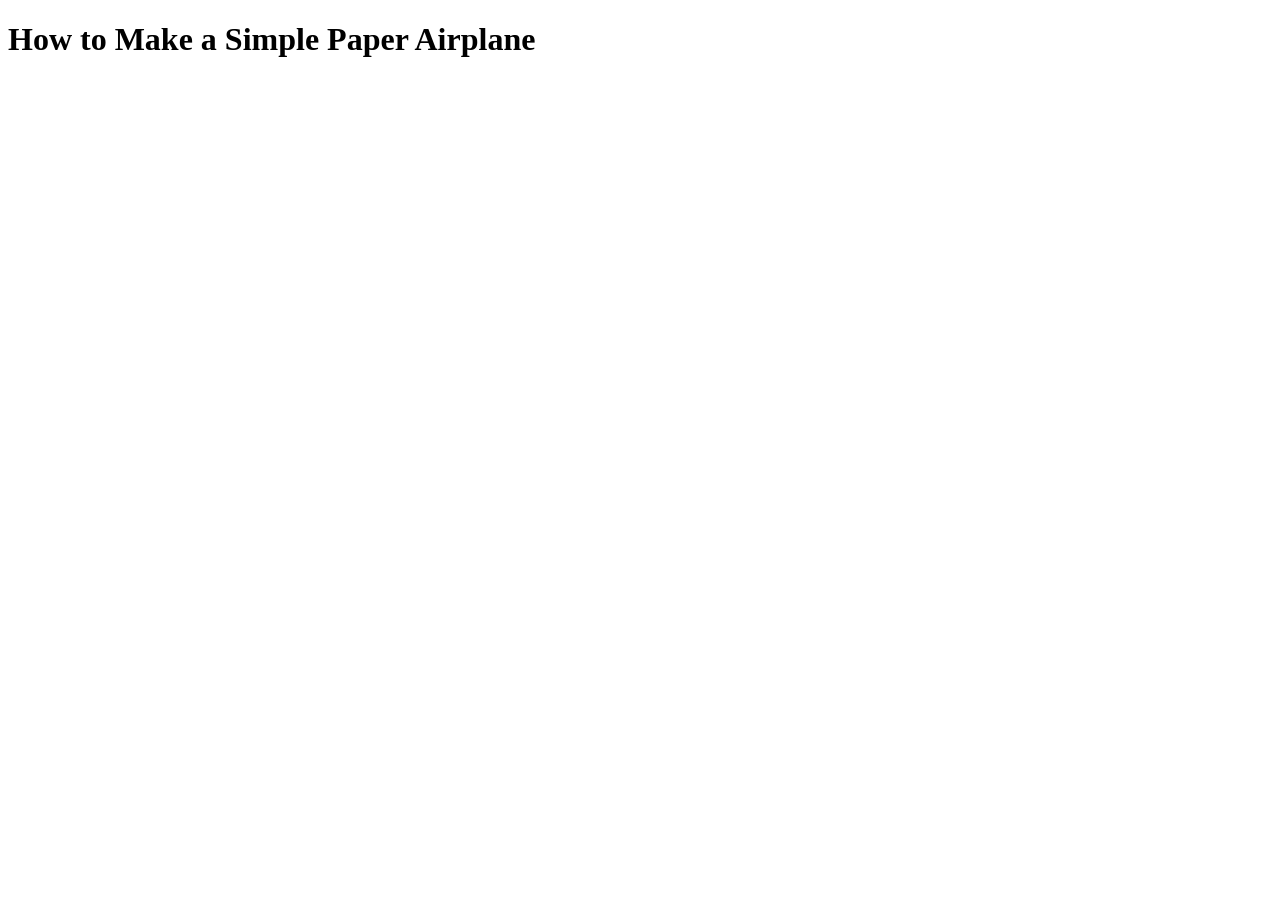
<file: Index.html>
<!DOCTYPE html>
<html lang="en">
  <head>
    <meta charset=utf-8" />
    <meta http-equiv='cache-control' content='no-cache'>
    <meta http-equiv='expires' content='0'>
    <meta http-equiv='pragma' content='no-cache'>
    <meta name="viewport" content="width=device-width, initial-scale=1.0"/>
    <title>How to Make a Simple Paper Airplane</title>
  </head>
<body>     
  <h1>How to Make a Simple Paper Airplane</h1>
 

</body>
</html>
</file>
